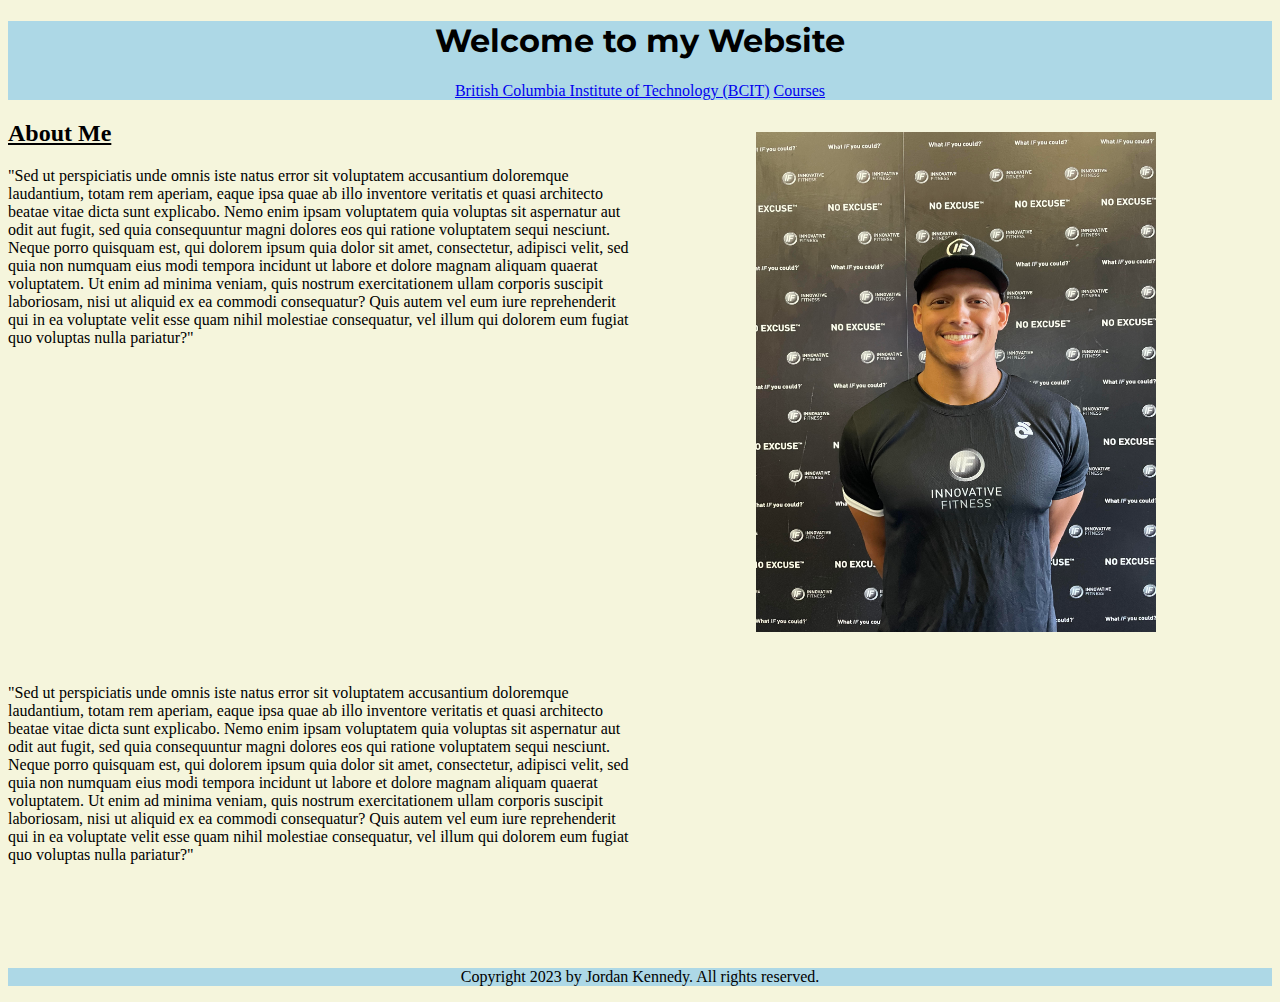
<file: index.html>
<!DOCTYPE html>
<html lang="en">
    <head>
        <title>Personal Biography</title>
        <link rel="stylesheet" href="css/stylesheet.css">
        <meta charset="UTF-8">
        <meta name="viewport" content="width=device-width">
    </head>

<body>
     <main class="indexfont">
        <div class="wrapper2">
            <div><header class="flex-item1"></header></div>
                <h1 id="My_Header">Welcome to my Website</h1>
            <div><nav class="flex-item2">
                <a href ="misc/school.html">British Columbia Institute of Technology (BCIT)</a>
                <a href ="misc/courses.html">Courses</a>
                </nav>
            </div>
        </div>

            <div class="container">
                <section class="divclass1">
                 <h2>About Me</h2>
                     <p>"Sed ut perspiciatis unde omnis iste natus error sit voluptatem accusantium doloremque laudantium, totam rem aperiam, eaque ipsa quae ab illo inventore veritatis et quasi architecto beatae vitae dicta sunt explicabo. 
                    Nemo enim ipsam voluptatem quia voluptas sit aspernatur aut odit aut fugit, sed quia consequuntur magni dolores eos qui ratione voluptatem sequi nesciunt. 
                    Neque porro quisquam est, qui dolorem ipsum quia dolor sit amet, consectetur, adipisci velit, sed quia non numquam eius modi tempora incidunt ut labore et dolore magnam aliquam quaerat voluptatem. 
                    Ut enim ad minima veniam, quis nostrum exercitationem ullam corporis suscipit laboriosam, nisi ut aliquid ex ea commodi consequatur? 
                    Quis autem vel eum iure reprehenderit qui in ea voluptate velit esse quam nihil molestiae consequatur, vel illum qui dolorem eum fugiat quo voluptas nulla pariatur?" </p>
                </section>
           

                 <div class="divclass3">
                    <img src="images/my_photo.jpg" alt="Photo of Jordan" height="500" width="400">
                 </div>

                 <div class="divclass2">
                 <p>"Sed ut perspiciatis unde omnis iste natus error sit voluptatem accusantium doloremque laudantium, totam rem aperiam, eaque ipsa quae ab illo inventore veritatis et quasi architecto beatae vitae dicta sunt explicabo. 
                    Nemo enim ipsam voluptatem quia voluptas sit aspernatur aut odit aut fugit, sed quia consequuntur magni dolores eos qui ratione voluptatem sequi nesciunt. 
                    Neque porro quisquam est, qui dolorem ipsum quia dolor sit amet, consectetur, adipisci velit, sed quia non numquam eius modi tempora incidunt ut labore et dolore magnam aliquam quaerat voluptatem. 
                    Ut enim ad minima veniam, quis nostrum exercitationem ullam corporis suscipit laboriosam, nisi ut aliquid ex ea commodi consequatur? 
                    Quis autem vel eum iure reprehenderit qui in ea voluptate velit esse quam nihil molestiae consequatur, vel illum qui dolorem eum fugiat quo voluptas nulla pariatur?"</p>
                 </div>
            </div>
     </main>
            <footer>
            <p>Copyright 2023 by Jordan Kennedy. All rights reserved.</p>
            </footer>
</body>
</html>
</file>
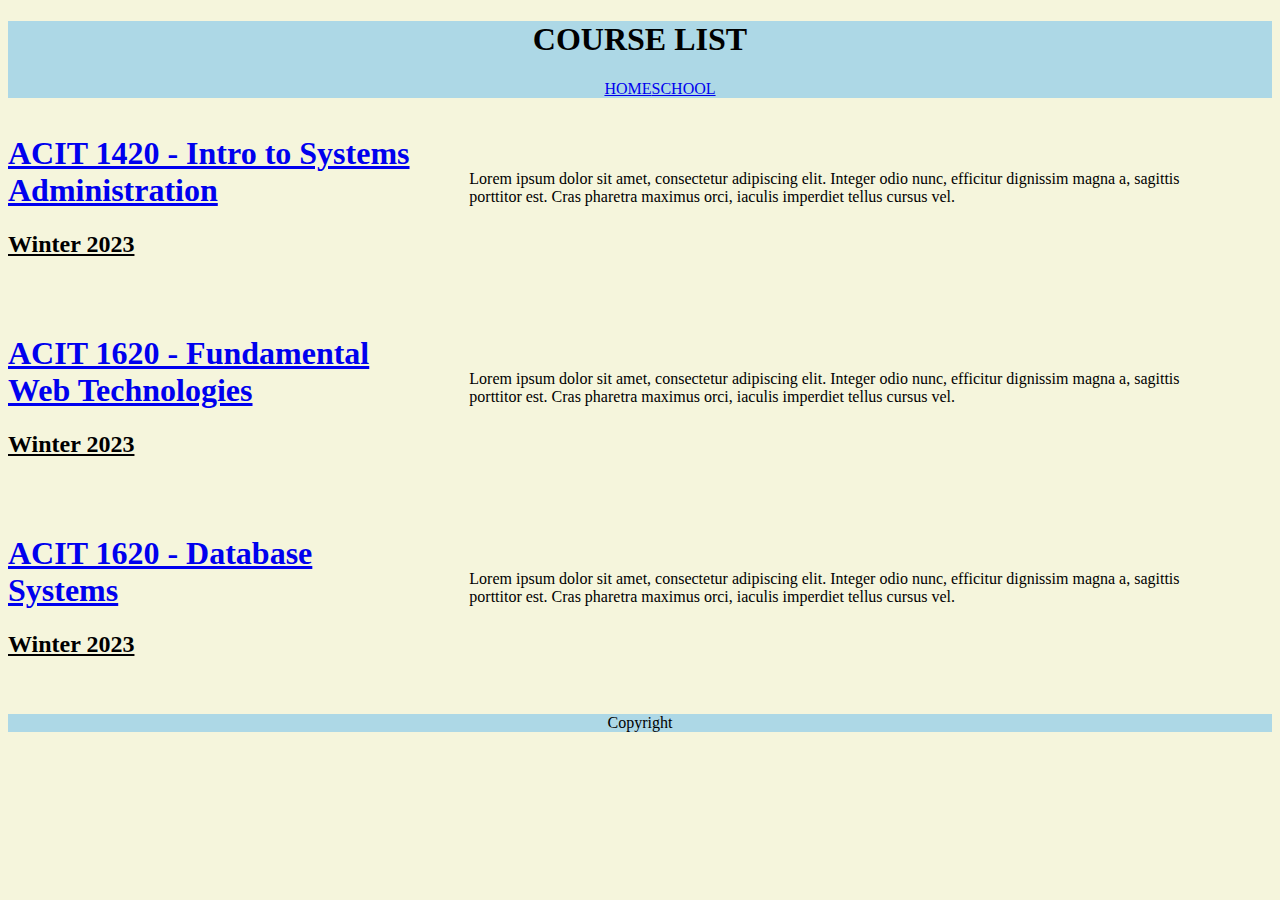
<file: misc/courses.html>
<!DOCTYPE html>
<html lang="en">
    <head>
        <title>BCIT Courses</title>
        <meta charset="UTF-8">
        <link rel ="stylesheet" href="../css/stylesheet.css">
        <meta name="viewport" content="width=device-width">
        <script src="../js/javascript.js"></script>
    </head>

    <body class="coursebody">
        <main class="coursemain">
            <nav class="coursenav">
                <div class="coursenav1">
                  <h1 class="courselist">COURSE LIST</h1>
                    <ul class="courselist2">
                     <li><a href="../index.html">HOME</a></li>
                     <li><a href="school.html">SCHOOL</a></li>
                    </ul>
                </div>
            </nav>
            <section class="coursesection">
                <article class="course-article">

                    <div>
                    <h1><a href ="https://www.bcit.ca/outlines/20231089202/">ACIT 1420 - Intro to Systems Administration</a></h1>
                    <h2>Winter 2023</h2>
                    </div>

                    <div class="course-para">
                    <p>Lorem ipsum dolor sit amet, consectetur adipiscing elit. 
                    Integer odio nunc, efficitur dignissim magna a, sagittis porttitor est. 
                    Cras pharetra maximus orci, iaculis imperdiet tellus cursus vel.
                    </p>
                    </div>
                        
                </article>

                <article class="course-article">
                    <div>
                    <h1><a href="https://www.bcit.ca/outlines/20231089205/">ACIT 1620 - Fundamental Web Technologies</a></h1>
                    <h2>Winter 2023</h2>
                    </div>

                    <div class="course-para">
                    <p>Lorem ipsum dolor sit amet, consectetur adipiscing elit. 
                        Integer odio nunc, efficitur dignissim magna a, sagittis porttitor est. 
                        Cras pharetra maximus orci, iaculis imperdiet tellus cursus vel.</p></div>

                </article>

                <article class="course-article">
                    <div>
                    <h1><a href="https://www.bcit.ca/outlines/20231089206/">ACIT 1620 - Database Systems</a></h1>
                    <h2>Winter 2023</h2>
                    </div>

                    <div class="course-para">
                    <p>Lorem ipsum dolor sit amet, consectetur adipiscing elit. 
                        Integer odio nunc, efficitur dignissim magna a, sagittis porttitor est. 
                        Cras pharetra maximus orci, iaculis imperdiet tellus cursus vel.</p></div>

                </article>
            </section>

            <footer class="coursefooter">
                <p1>Copyright</p1>
            </footer>

        </main>
    </body>


</html>
</file>
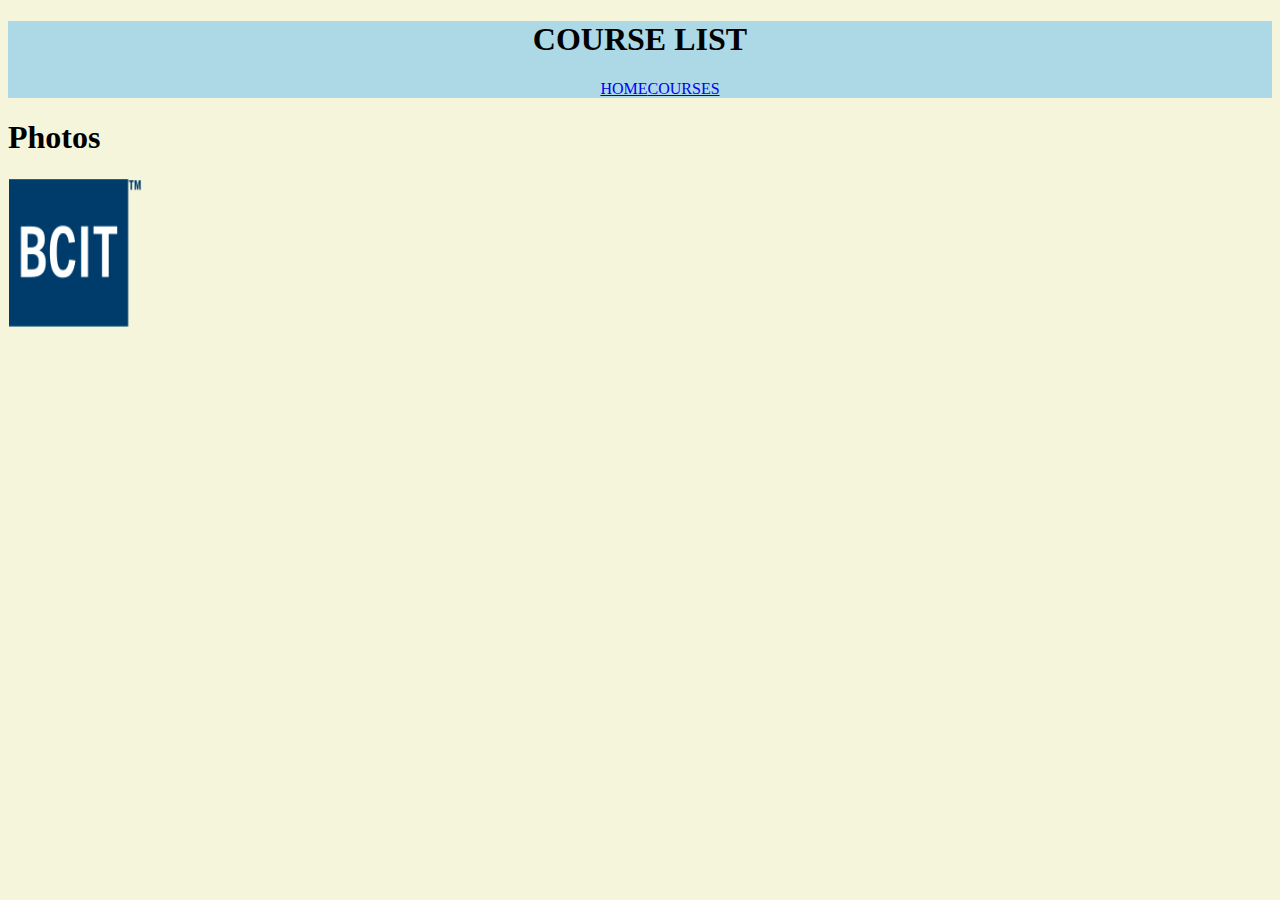
<file: misc/school.html>
<!DOCTYPE html>
<html lang="en">
    <head>
        <title>BCIT</title>
        <meta charset="UTF-8">
        <link rel="stylesheet" href="../css/stylesheet.css">
    </head>

    <body>
        <main>
            <nav class="coursenav">
                <div class="coursenav1">
                  <h1 class="courselist">COURSE LIST</h1>
                    <ul class="courselist2">
                     <li><a href="../index.html">HOME</a></li>
                     <li><a href="courses.html">COURSES</a></li>
                    </ul>
                </div>
            </nav>
            <article>
                <section>
                    <h1>Photos</h1>
                        <a href="https://www.bcit.ca">
                            <img src="../images/150px-BCIT_logo.svg.png" alt="BCIT logo" height="150" width="134">
                        </a>
                </section>
            </article>
        </main>
    </body>


</html>
</file>
<file: css/stylesheet.css>
@import url('https://fonts.googleapis.com/css2?family=Montserrat&display=swap');

.indexfont h1{
    font-size: xx-large;
}



/* h1{
    text-align: center;
    color: #6F3811;
} */

#My_Header{

font-family: 'Montserrat', sans-serif;
text-align: center;

}

h2{
    text-decoration: underline;
}




/* flex box wrapper */


.wrapper2{
    background-color: lightblue;
}

header{
    flex: 1 0 100%;
    margin: 0;
}

.flex-item2{
    margin: 0%;
}

body{
    background-color: #f5f5dc;
    flex: 1 0 100%;
}

nav{

    text-align: center;
    flex: 1 0 100%;
    margin: 0;
}

.flex-item1{
    margin: 0%;
}


footer{
    text-align: center;
    flex: 1 0 100%;
    background-color: lightblue;
}


/* grid layout */

.container{
    display: grid;
    grid-template-columns: 0.5fr 0.5fr;
    grid-template-rows: 0.5fr 0.5fr;
}

.divclass1{
    grid-column: 1/2;
    grid-row: 1/2;

}

.divclass2{
    grid-column: 1/2;
    grid-row: 2;
}

.divclass3{
    grid-column: 2;
    grid-row: 1/2;
    justify-self: center;
    margin: 2em;
}



/*--------------->Style for courses.html<----------------------*/

.coursesection{
    display: grid;
    grid-template-columns: 1fr;
    grid-template-rows: repeat(3, 1fr);

}

.coursenav{
    background-color: lightblue;
}

.coursenav1{
    display: flex;
    justify-content: center;
    flex-direction: column;
    width: 1fr;
}

.courselist2{
    list-style-type: none;
}


.coursefooter{
    background-color: lightblue;
}


.article1{
    border-style: solid;
    border-right: none;
    border-left: none;
    border-top: none;
    border-color: grey;
}


.article2{
    padding-bottom: 30px;
    border-style: solid;
    border-right: none;
    border-left: none;
    border-top: none;
    border-color: grey;
}


.article3{
    padding-bottom: 30px;
}

/*--------------->Style for courses.html media<----------------------*/

@media screen and (min-width:600px){

    .coursesection{
        display: grid;
        grid-template-columns: repeat(3, 1fr);
        grid-template-rows: repeat(3, 200px);
    }

    .coursenav1{
        display: inline
    }

    .courselist2{
        display: flex;
        justify-content: center;
    }

        /*<---------new--------.*/

    .course-article{
        display: grid;
        grid-template-columns: repeat(3, 1fr);
    }

    .course-para{
        grid-column: 2/4;
        padding: 40px;
    
    }

    /*<---------new--------.*/

    article{
        grid-column: 1/4;
    }

    .article1{
        padding-bottom: 50px;
        grid-row: 1
    }

     .article2{
        padding-bottom: 50px;
        grid-row: 2;

    } 

     .article3{
        padding-bottom: 50px;
        grid-row: 3;

    } 
}
</file>
